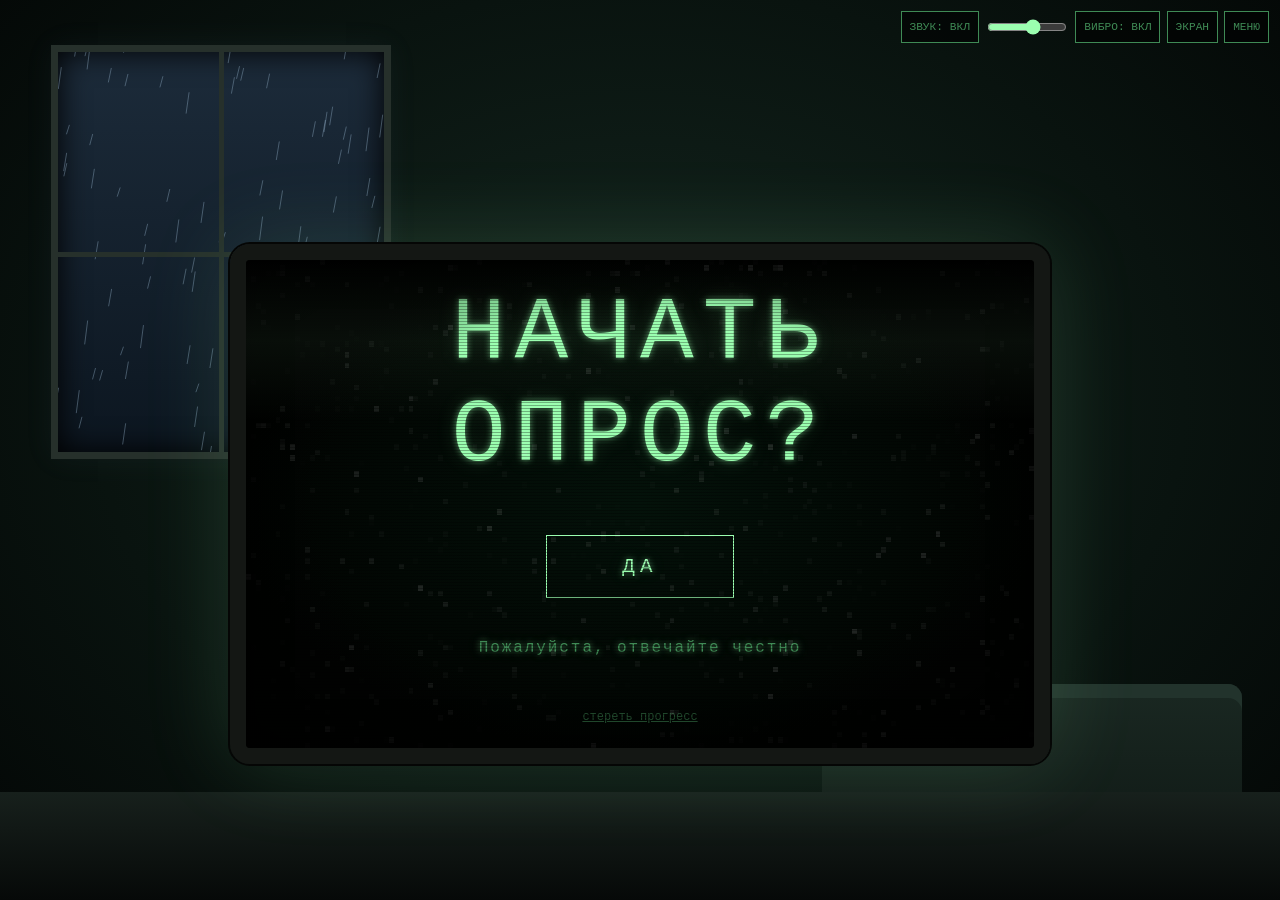
<file: index.html>
<!DOCTYPE html>
<html lang="ru">
<head>
<meta charset="utf-8">
<meta name="viewport" content="width=device-width,initial-scale=1,viewport-fit=cover,maximum-scale=1,user-scalable=no">
<meta name="theme-color" content="#000000">
<meta name="mobile-web-app-capable" content="yes">
<meta name="apple-mobile-web-app-capable" content="yes">
<meta name="apple-mobile-web-app-status-bar-style" content="black-translucent">
<title>НАЧАТЬ ОПРОС?</title>
<link rel="icon" href="assets/favicon.svg" type="image/svg+xml">
<link rel="stylesheet" href="style.css">
</head>
<body>
<div id="room"><div id="win"><canvas id="rain"></canvas></div><div id="bed"></div><div id="desk"></div></div>
<div id="crt">
  <section id="menu" class="screen on">
    <h1 id="title">НАЧАТЬ ОПРОС?</h1>
    <div class="btns">
      <button id="btnStart" class="btn">ДА</button>
      <button id="btnContinue" class="btn" hidden>ПРОДОЛЖИТЬ ОПРОС</button>
    </div>
    <p id="honest">Пожалуйста, отвечайте честно</p>
    <p id="metaInfo" class="small"></p>
    <button id="btnWipe" class="link">стереть прогресс</button>
  </section>

  <section id="game" class="screen">
    <div id="counter"></div>
    <div id="clock"></div>
    <p id="qtext"></p>
    <div class="btns">
      <button id="btnYes" class="btn" disabled>ДА</button>
      <button id="btnNo" class="btn" disabled>НЕТ</button>
    </div>
    <div id="console"></div>
  </section>

  <section id="end" class="screen">
    <div id="endText"></div>
    <div id="endTitle"></div>
    <div class="btns" id="endBtns" hidden>
      <button id="btnAgain" class="btn">ПРОЙТИ СНОВА</button>
      <button id="btnMenu2" class="btn">В МЕНЮ</button>
    </div>
  </section>

  <div id="whisper" class="whisper"></div>
  <div id="sysbox"><div class="sysbar">Системное сообщение</div><p id="sysTxt"></p><button id="sysOk" class="btn mini">ОК</button></div>
  <div id="blackout"><p id="blackTxt"></p></div>
  <canvas id="noise"></canvas>
  <div id="scan"></div><div id="vig"></div><div id="roll"></div>

</div>
  <div id="hud">
    <button id="btnMute" class="mini" title="Включить или отключить звук">ЗВУК: ВКЛ</button>
    <input id="vol" type="range" min="0" max="100" value="60" aria-label="Громкость">
    <button id="btnVib" class="mini" hidden>ВИБРО: ВКЛ</button>
    <button id="btnFs" class="mini" title="Полноэкранный режим">ЭКРАН</button>
    <button id="btnHome" class="mini" title="Вернуться в меню">МЕНЮ</button>
  </div>
<script src="questions.js"></script>
<script src="script.js"></script>
</body>
</html>
</file>
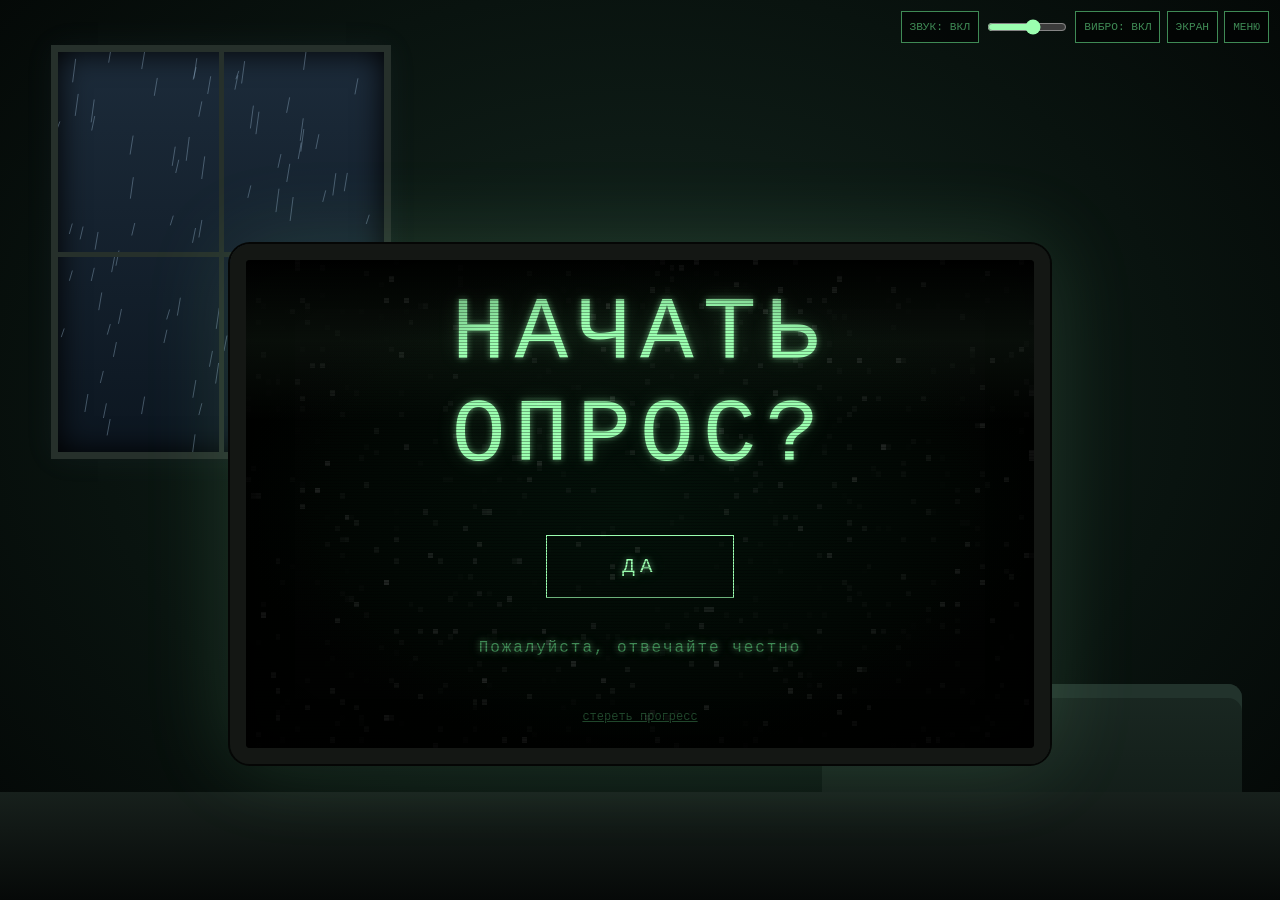
<file: standalone.html>
<!DOCTYPE html>
<html lang="ru">
<head>
<meta charset="utf-8">
<meta name="viewport" content="width=device-width,initial-scale=1,viewport-fit=cover,maximum-scale=1,user-scalable=no">
<meta name="theme-color" content="#000000">
<meta name="mobile-web-app-capable" content="yes">
<meta name="apple-mobile-web-app-capable" content="yes">
<meta name="apple-mobile-web-app-status-bar-style" content="black-translucent">
<title>НАЧАТЬ ОПРОС?</title>
<link rel="icon" href="assets/favicon.svg" type="image/svg+xml">
<style>:root{--fg:#9bffb0;--dim:#3f8a55;--alert:#ff4d3d;--glow:0 0 6px rgba(155,255,176,.55),0 0 20px rgba(155,255,176,.18)}
*{box-sizing:border-box}
html,body{height:100%;margin:0;background:#000;color:var(--fg);font-family:"Lucida Console","Courier New",monospace;overflow:hidden;-webkit-tap-highlight-color:transparent}
#room{position:fixed;inset:0;background:radial-gradient(ellipse at 50% 45%,#14261f 0%,#09130f 60%,#030605 100%);transition:opacity .3s}
#win{position:absolute;left:4vw;top:5vh;width:min(30vw,340px);height:min(46vh,420px);border:7px solid #26302b;background:linear-gradient(#1c2b3a,#0c1620);overflow:hidden;box-shadow:inset 0 0 30px #000,0 0 30px rgba(120,160,200,.06)}
#win::before{content:"";position:absolute;left:50%;top:0;bottom:0;width:5px;margin-left:-2px;background:#26302b;z-index:2}
#win::after{content:"";position:absolute;top:50%;left:0;right:0;height:5px;background:#26302b;z-index:2}
#win canvas{position:absolute;inset:0;width:100%;height:100%}
#win.lit{background:#9fb8d0;box-shadow:0 0 120px rgba(160,190,220,.5)}
#bed{position:absolute;right:3vw;bottom:0;width:min(34vw,420px);height:min(24vh,220px);background:linear-gradient(#1a2822,#0c1411);border-radius:14px 14px 0 0;box-shadow:inset 0 14px 0 #22332c}
#bed::before{content:"";position:absolute;left:8%;top:-10px;width:28%;height:34%;background:#2a3d35;border-radius:40% 40% 10% 10%}
#bed::after{content:"";position:absolute;left:44%;top:-14px;width:18%;height:45%;background:#0a0f0d;border-radius:50% 50% 0 0;opacity:0;transition:opacity 8s}
body.late #bed::after{opacity:.7}
#desk{position:absolute;left:0;right:0;bottom:0;height:12vh;background:linear-gradient(#17201c,#060908)}
body.blk #room{opacity:.15}
#crt{position:absolute;left:50%;top:56%;transform:translate(-50%,-50%);width:min(72vw,820px);height:min(62vh,520px);border:clamp(8px,1.6vw,16px) solid #141714;border-radius:20px;background:radial-gradient(ellipse at center,#04120a 0%,#010301 72%);overflow:hidden;box-shadow:0 0 0 2px #050605,0 0 90px rgba(155,255,176,.14),inset 0 0 40px #000;animation:flick 7s infinite;text-shadow:var(--glow)}
#crt.flash{filter:brightness(1.8) contrast(1.3)}
.screen{position:absolute;inset:0;display:none;flex-direction:column;align-items:center;justify-content:center;padding:max(6vh,56px) 6vw;text-align:center;z-index:10}
.screen.on{display:flex;animation:fadein 1.2s both}
h1{font-size:clamp(2rem,9vw,5.6rem);letter-spacing:.1em;margin:0 0 3rem;font-weight:400;animation:tflick 5s infinite}
h1.tear,#title.tear{transform:translateX(6px) skewX(-8deg);text-shadow:-4px 0 #f33,4px 0 #39f}
.btns{display:flex;gap:1.2rem;justify-content:center;flex-wrap:wrap}
.btn{border:1px solid var(--fg);background:transparent;color:var(--fg);font:inherit;font-size:clamp(1rem,2.6vw,1.3rem);letter-spacing:.25em;padding:.9em 2.4em;min-width:9em;min-height:54px;cursor:pointer;text-shadow:var(--glow);transition:background .15s,color .15s}
.btn:hover:not(:disabled),.btn:active:not(:disabled){background:var(--fg);color:#001a08;text-shadow:none}
.btn:disabled{opacity:.28;cursor:default}
.btn:focus-visible,.mini:focus-visible,.link:focus-visible{outline:2px dashed var(--fg);outline-offset:3px}
.btn.mini{min-width:0;min-height:0;padding:.5em 1.6em;font-size:.9rem}
#honest{margin:2.6rem 0 0;color:var(--dim);letter-spacing:.12em;animation:pulse 4s infinite}
.small{color:var(--dim);font-size:.8rem;margin:.8rem 0 0;min-height:1em}
.link{background:none;border:0;color:var(--dim);font:inherit;font-size:.75rem;margin-top:1.6rem;cursor:pointer;text-decoration:underline;opacity:.6}
#counter{position:absolute;top:max(4vh,18px);left:5vw;color:var(--dim);font-size:.85rem;letter-spacing:.2em}
#qtext{font-size:clamp(1.15rem,3.6vw,2rem);line-height:1.55;max-width:38rem;min-height:7.5em;margin:0 0 1.5rem;display:flex;align-items:center;justify-content:center}
.typing::after{content:"█";margin-left:.15em;animation:blink 1s steps(1) infinite}
#console{position:absolute;left:5vw;right:5vw;bottom:max(4vh,16px);text-align:left;color:var(--dim);font-size:.85rem;opacity:0;transition:opacity .4s}
#console.on{opacity:1}
.whisper{position:fixed;left:6vw;right:6vw;bottom:16%;text-align:center;font-size:clamp(1rem,3.2vw,1.6rem);color:#e8fff0;opacity:0;transition:opacity .45s;pointer-events:none;z-index:30;text-shadow:0 0 10px #fff,0 0 28px var(--fg)}
.whisper.on{opacity:1}
#sysbox{position:fixed;left:50%;top:50%;transform:translate(-50%,-50%);width:min(88vw,26rem);border:2px solid var(--fg);background:#020a05;z-index:40;display:none;text-align:center;padding-bottom:1.2rem}
#sysbox.on{display:block;animation:fadein .15s both}
.sysbar{background:var(--fg);color:#001a08;text-shadow:none;padding:.3rem .6rem;text-align:left;font-size:.8rem;letter-spacing:.1em}
#sysTxt{padding:1.2rem 1rem;margin:0;line-height:1.5}
#blackout{position:fixed;inset:0;background:#000;opacity:0;pointer-events:none;transition:opacity .12s;z-index:45;display:flex;align-items:center;justify-content:center}
#blackout.on{opacity:1;pointer-events:all}
#blackTxt{color:#2c6b3f;opacity:0;font-size:clamp(1rem,3vw,1.4rem);padding:0 6vw;text-align:center;transition:opacity .6s}
#blackTxt.on{opacity:1}
#noise{position:absolute;inset:0;width:100%;height:100%;image-rendering:pixelated;pointer-events:none;z-index:49;mix-blend-mode:screen;opacity:.35}
#scan{position:absolute;inset:0;pointer-events:none;z-index:50;background:repeating-linear-gradient(0deg,rgba(0,0,0,.3) 0 1px,transparent 1px 3px)}
#vig{position:absolute;inset:0;pointer-events:none;z-index:51;background:radial-gradient(ellipse at center,transparent 55%,rgba(0,0,0,.88) 100%)}
#roll{position:absolute;left:0;right:0;height:18vh;pointer-events:none;z-index:52;background:linear-gradient(transparent,rgba(155,255,176,.05),transparent);animation:roll 9s linear infinite}
#hud{position:fixed;top:max(.7rem,env(safe-area-inset-top));right:.7rem;display:flex;gap:.4rem;align-items:center;flex-wrap:wrap;justify-content:flex-end;z-index:60;max-width:92vw}
#hud .mini{border:1px solid var(--dim);background:rgba(0,0,0,.6);color:var(--dim);font:inherit;font-size:.7rem;padding:.4em .7em;cursor:pointer;min-height:32px;text-shadow:none}
#hud .mini:hover{color:var(--fg);border-color:var(--fg)}
#hud input{width:80px;accent-color:var(--fg)}
.eline{font-size:clamp(1rem,2.8vw,1.5rem);line-height:1.7;max-width:40rem;margin:.3rem auto;min-height:1.7em}
#endTitle{margin:2rem 0 1.6rem;letter-spacing:.3em;color:var(--dim);min-height:1.5em}
#end.bad{color:var(--alert);text-shadow:0 0 8px rgba(255,77,61,.6)}
#end.bad .btn{color:var(--alert);border-color:var(--alert)}
#end.bad #endTitle{color:#a02a20}
#end.secret{color:#fff;text-shadow:0 0 10px rgba(255,255,255,.6)}
#end.secret .btn{color:#fff;border-color:#fff}
#end.unknown .eline{animation:tflick 1.6s infinite}
body.frozen #crt,body.frozen button{cursor:wait}
body.frozen #game{animation:jit .18s steps(2) infinite}
body.glitch #qtext{text-shadow:-3px 0 #f33,3px 0 #39f;transform:translateX(3px)}
body.late #qtext{animation:chroma 6s infinite}
@keyframes flick{0%,100%{opacity:1}92%{opacity:.97}93%{opacity:.88}94%{opacity:1}97%{opacity:.94}}
@keyframes tflick{0%,100%{opacity:1}45%{opacity:1}47%{opacity:.5}50%{opacity:1}80%{opacity:.85}}
@keyframes fadein{from{opacity:0}to{opacity:1}}
@keyframes blink{50%{opacity:0}}
@keyframes pulse{50%{opacity:.55}}
@keyframes roll{from{top:-20vh}to{top:110vh}}
@keyframes jit{0%{transform:translate(0,0)}50%{transform:translate(2px,-1px)}}
@keyframes chroma{0%,90%,100%{text-shadow:var(--glow)}93%{text-shadow:-3px 0 #f33,3px 0 #39f}96%{text-shadow:3px 0 #f33,-3px 0 #39f}}
@media (max-aspect-ratio:1/1){#crt{top:63%;height:68vh;width:94vw}#win{left:50%;transform:translateX(-50%);top:3vh;width:60vw;height:24vh}#bed{display:none}}
@media (max-width:600px){.btns{flex-direction:column;width:100%;max-width:320px}.btn{width:100%}#hud input{width:60px}#qtext{min-height:9em}}
@media (prefers-reduced-motion:reduce){#crt,#roll,h1,#honest,body.late #qtext{animation:none}}

#clock{position:absolute;top:max(4vh,18px);right:5vw;color:var(--dim);font-size:.85rem;letter-spacing:.2em}
#privacy{max-width:30rem;opacity:.7;margin-top:1.4rem}

/* ===== МОБИЛЬНАЯ ВЕРСИЯ (портрет / телефон) ===== */
@media (max-aspect-ratio:1/1),(max-width:700px){
html,body{height:100%;overscroll-behavior:none;touch-action:manipulation;-webkit-user-select:none;user-select:none}
#room{height:100dvh}
#win{left:50%;transform:translateX(-50%);top:0;width:100vw;height:18dvh;border-width:0 0 4px;opacity:.55}
#bed,#desk{display:none}
#crt{position:fixed;left:0;top:0;transform:none;width:100vw;height:100vh;height:100dvh;border:0;border-radius:0;box-shadow:inset 0 0 40px #000}
.screen{padding:calc(env(safe-area-inset-top) + 64px) 6vw calc(env(safe-area-inset-bottom) + 28px)}
h1{font-size:clamp(1.9rem,10.5vw,3rem);letter-spacing:.06em;margin:0 0 2.4rem;line-height:1.2}
.btns{flex-direction:column;width:100%;max-width:340px;gap:1rem}
.btn{width:100%;min-height:60px;font-size:1.1rem;letter-spacing:.2em;padding:.8em 1em}
#game .btns{flex-direction:row;max-width:100%;gap:.8rem;margin-top:.5rem}
#game .btn{flex:1;min-width:0;min-height:72px;font-size:1.25rem;letter-spacing:.12em;padding:.6em .4em}
#qtext{font-size:clamp(1.15rem,5.2vw,1.55rem);line-height:1.5;min-height:10em;max-width:100%;margin:0 0 1rem;overflow-wrap:anywhere}
#counter,#clock{top:calc(env(safe-area-inset-top) + 46px);font-size:.75rem}
#counter{left:5vw}#clock{right:5vw}
#console{left:5vw;right:5vw;bottom:calc(env(safe-area-inset-bottom) + 12px);font-size:.75rem}
.eline{font-size:clamp(1rem,4.4vw,1.3rem);line-height:1.6}
#endTitle{letter-spacing:.2em;margin:1.4rem 0 1.2rem}
#honest{margin-top:2rem;font-size:.9rem}
.link{padding:.8rem;font-size:.8rem}
.whisper{bottom:calc(env(safe-area-inset-bottom) + 14%);font-size:clamp(1rem,4.6vw,1.3rem)}
#sysbox{width:90vw}
#hud{left:0;right:0;top:0;max-width:none;padding:calc(env(safe-area-inset-top) + 6px) 8px 6px;gap:6px;flex-wrap:nowrap;justify-content:space-between;background:linear-gradient(#000 60%,transparent)}
#hud .mini{flex:0 0 auto;min-height:36px;font-size:.6rem;padding:.4em .45em;letter-spacing:0}
#hud .mini[hidden]{display:none}
#hud input{flex:1 1 auto;min-width:40px;width:auto;height:36px}
#noise{opacity:.25}
}
@media (max-aspect-ratio:1/1) and (max-height:520px),(max-height:480px){
/* телефон в горизонтальной ориентации */
#hud{left:auto;background:none;padding:6px;width:auto}
#win,#bed,#desk{display:none}
#crt{width:100vw;height:100dvh;top:0;left:0;transform:none;border:0;border-radius:0}
.screen{padding:44px 5vw 12px}
h1{font-size:2rem;margin-bottom:1rem}
#qtext{min-height:4em;font-size:1.05rem;margin-bottom:.6rem}
.btn{min-height:48px;padding:.5em 1em}
#game .btn{min-height:52px}
#honest{margin-top:1rem}
}

#hud .mini[hidden]{display:none}
</style>
</head>
<body>
<div id="room"><div id="win"><canvas id="rain"></canvas></div><div id="bed"></div><div id="desk"></div></div>
<div id="crt">
  <section id="menu" class="screen on">
    <h1 id="title">НАЧАТЬ ОПРОС?</h1>
    <div class="btns">
      <button id="btnStart" class="btn">ДА</button>
      <button id="btnContinue" class="btn" hidden>ПРОДОЛЖИТЬ ОПРОС</button>
    </div>
    <p id="honest">Пожалуйста, отвечайте честно</p>
    <p id="metaInfo" class="small"></p>
    <button id="btnWipe" class="link">стереть прогресс</button>
  </section>

  <section id="game" class="screen">
    <div id="counter"></div>
    <div id="clock"></div>
    <p id="qtext"></p>
    <div class="btns">
      <button id="btnYes" class="btn" disabled>ДА</button>
      <button id="btnNo" class="btn" disabled>НЕТ</button>
    </div>
    <div id="console"></div>
  </section>

  <section id="end" class="screen">
    <div id="endText"></div>
    <div id="endTitle"></div>
    <div class="btns" id="endBtns" hidden>
      <button id="btnAgain" class="btn">ПРОЙТИ СНОВА</button>
      <button id="btnMenu2" class="btn">В МЕНЮ</button>
    </div>
  </section>

  <div id="whisper" class="whisper"></div>
  <div id="sysbox"><div class="sysbar">Системное сообщение</div><p id="sysTxt"></p><button id="sysOk" class="btn mini">ОК</button></div>
  <div id="blackout"><p id="blackTxt"></p></div>
  <canvas id="noise"></canvas>
  <div id="scan"></div><div id="vig"></div><div id="roll"></div>

</div>
  <div id="hud">
    <button id="btnMute" class="mini" title="Включить или отключить звук">ЗВУК: ВКЛ</button>
    <input id="vol" type="range" min="0" max="100" value="60" aria-label="Громкость">
    <button id="btnVib" class="mini" hidden>ВИБРО: ВКЛ</button>
    <button id="btnFs" class="mini" title="Полноэкранный режим">ЭКРАН</button>
    <button id="btnHome" class="mini" title="Вернуться в меню">МЕНЮ</button>
  </div>
<script>// [идентификатор или null, текст вопроса]
window.QUESTIONS=[
['alone','Ты сейчас один?'],
[null,'Ты проходишь опрос впервые?'],
[null,'Тебе удобно сидеть?'],
[null,'Ты сейчас находишься в помещении?'],
['night','Сейчас ночь?'],
[null,'Ты любишь тишину?'],
['watched','Ты когда-нибудь чувствовал, что за тобой наблюдают?'],
['trust','Ты доверяешь людям?'],
['dark','Ты боишься оставаться в полной темноте?'],
['selftalk','Ты часто разговариваешь сам с собой?'],
[null,'У тебя есть братья или сёстры?'],
['name','Ты когда-нибудь слышал своё имя, хотя рядом никого не было?'],
['home','Ты сейчас дома?'],
[null,'Ты закрыл за собой дверь?'],
['empty','Ты уверен, что в комнате никого нет?'],
[null,'Ты когда-нибудь просыпался в три часа ночи без причины?'],
[null,'Тебе снятся повторяющиеся сны?'],
[null,'Ты помнишь, как попал на эту страницу?'],
[null,'Ты замечал странные тени краем глаза?'],
['lied','Ты когда-нибудь лгал близкому человеку?'],
[null,'Ты скучаешь по кому-то, кого больше нет?'],
[null,'Ты проверяешь, заперты ли двери, по несколько раз?'],
['behind','Ты когда-нибудь чувствовал, что за спиной кто-то стоит?'],
[null,'Ты смотришь в тёмные окна, когда на улице ночь?'],
[null,'Ты веришь, что у старых домов есть память?'],
[null,'Ты когда-нибудь забывал собственные поступки?'],
['sounds','Ты слышишь сейчас какие-нибудь звуки, кроме моих?'],
['strange','Ты заметил, что вопросы стали странными?'],
['self','Ты уверен, что отвечаешь самостоятельно?'],
['quit1','Ты хочешь закончить этот опрос?'],
[null,'Ты когда-нибудь боялся собственного отражения?'],
[null,'Ты думаешь, что тебя кто-нибудь ищет?'],
[null,'Тебе знакомо чувство, что этот момент уже был?'],
[null,'Ты считаешь шаги, когда идёшь по тёмному коридору?'],
[null,'Ты доверяешь своей памяти?'],
[null,'Ты видел сны, из которых не мог проснуться?'],
[null,'Ты прячешься под одеялом, когда тебе страшно?'],
[null,'Ты заходил в комнату и забывал, зачем?'],
[null,'Ты помнишь лицо человека, сидевшего рядом с тобой в детстве?'],
['thoughts','Ты веришь, что кто-то слышит твои мысли?'],
['who','Ты хочешь знать, кто составил эти вопросы?'],
[null,'Ты боишься тех, кого не видишь?'],
[null,'Ты слышишь, как дышишь?'],
[null,'Ты уверен, что сейчас именно та дата, о которой ты думаешь?'],
[null,'Ты звал кого-то, а отвечал не тот?'],
['honest','Ты отвечаешь честно?'],
[null,'Ты сейчас смотришь на дверь?'],
[null,'Ты бы ушёл, если бы мог?'],
[null,'Ты помнишь, когда начался этот опрос?'],
[null,'Ты чувствуешь холод?'],
['real','Ты думаешь, что я настоящий?'],
['stop','Ты хочешь, чтобы я остановился?'],
[null,'Ты боишься, что опрос закончится?'],
[null,'Ты боишься, что он не закончится?'],
[null,'Ты знаешь, как меня зовут?'],
[null,'Ты оставил свет включённым?'],
['turn','Ты обернёшься, если я попрошу?'],
[null,'Ты уверен, что ты — это ты?'],
['last','Ты хочешь знать, что будет после последнего вопроса?'],
[null,'Ты готов продолжить?'],
[null,'Ты помнишь, как тебя зовут?'],
[null,'Ты заметил, что я ни разу не назвал тебя по имени?'],
['alone2','Ты всё ещё один?'],
['final','Ты закончишь опрос сам?'],
['quit2','Ты хочешь закончить этот опрос?']
];
// Вопросы-воспоминания: ck=[нужно ДА при ответе ДА ранее, нужно ДА при ответе НЕТ ранее]
window.MEMORY=[
{after:'empty',ref:'alone',ck:[1,1],yes:'Ранее ты сказал, что находишься один. Это всё ещё так?',no:'Ранее ты сказал, что рядом кто-то есть. Ты уверен, что ты не один?'},
{after:'lied',ref:'dark',ck:[0,1],yes:'Ты сказал, что боишься темноты. Сейчас в комнате светло?',no:'Ты сказал, что не боишься темноты. Это правда?'},
{after:'behind',ref:'watched',ck:[0,1],yes:'Ты признался, что чувствовал чужой взгляд. Сейчас это чувство вернулось?',no:'Ты отрицал, что за тобой наблюдают. Ты в этом уверен?'},
{after:'who',ref:'trust',ck:[0,0],yes:'Ты сказал, что доверяешь людям. Ты доверяешь мне?',no:'Ты сказал, что не доверяешь людям. Мне тоже?'},
{after:'thoughts',ref:'self',ck:[0,0],yes:'Ты уверял, что отвечаешь самостоятельно. Ты можешь это доказать?',no:'Ты признал, что отвечаешь не сам. Тот, кто помогает тебе, сейчас рядом?'},
{after:'real',ref:'quit1',ck:[0,0],yes:'Ты хотел закончить опрос. Ты всё ещё этого хочешь?',no:'Ты не хотел заканчивать опрос. Тебе здесь нравится?'},
{after:'last',ref:'honest',ck:[1,0],yes:'Ты утверждал, что отвечаешь честно. Ты уверен в этом?',no:'Ты признался, что лжёшь. Ты солгал и об этом?'}
];
window.EXTRA=[
{t:'Ты слышал это?',sfx:'whisper'},
{t:'Ты видел, как что-то сдвинулось?',sfx:'thud'},
{t:'Ты только что оглянулся?'},
{t:'Кто сейчас нажал на кнопку?'},
{t:'Ты хочешь, чтобы я продолжал?'},
{t:'Тебе кажется, что экран стал ближе?',sfx:'static'},
{t:'Ты всё ещё дышишь ровно?'},
{t:'Ты заметил, что музыка стала тише?',sfx:'descend'},
{t:'Ты читаешь это вслух?'},
{t:'Ты знаешь, что я вижу, как ты моргаешь?'}
];
window.WHISPERS=['Ты действительно один?','Мне кажется, ты солгал.','Я помню твой предыдущий ответ.','Почему ты так долго думаешь?','Ты хочешь, чтобы я остановился?','Не закрывай программу.','Опрос ещё не закончен.','Не смотри в угол комнаты.','Ты слышишь? Это не динамики.','Ответь быстрее. Он не любит ждать.','Ты уже отвечал на это. Не помнишь?','Я знаю, сколько времени ты здесь.','Дождь не прекращается. Он тоже ждёт.','Посмотри на кровать. Нет, не смотри.','За окном кто-то стоит. Это просто тень.','Пожалуйста, отвечайте честно.'];
window.SYSTEM=['Ошибка 0x000000DA: процесс «ответы» не отвечает.','Обнаружен второй пользователь. Отключить невозможно.','Предупреждение: температура корпуса превышена. Не отходите от экрана.','Устройство ввода: обнаружен посторонний ввод.','Файл «ТЫ.dat» повреждён. Восстановление невозможно.','Соединение прервано. Соединение не прерывалось.','Опрос ещё не закончен. Закрытие запрещено.','Время сеанса: невозможно определить.'];
window.TYPED=[
['> проверка_пользователя...','> пользователь: найден','> пользователь: не один'],
['> загрузка ответов...','> ответы: ты уже говорил это','> удалить? НЕТ'],
['> кто_читает.exe','> кто_читает.exe: вы','> кто_читает.exe: и ещё кто-то'],
['> запись звука: включена','> запись звука: давно','> запись звука: тише. слушаю']
];
window.BLACKS=['Я всё ещё здесь.','Не двигайся.','Здесь тоже кто-то есть.','Ты слышишь меня лучше в темноте.','Подожди. Ещё немного.','Ты не один.'];
window.HIDDEN=['ТЫ НЕ ОДИН','Я ВИЖУ ТЕБЯ','НЕ ВЕРЬ ОТВЕТАМ','ОН ЗА ТОБОЙ','ОТВЕЧАЙ'];
</script>
<script>(function(){
'use strict';
var $=function(s){return document.querySelector(s);};
var sleep=function(ms){return new Promise(function(r){setTimeout(r,ms);});};
var rnd=function(a,b){return Math.floor(Math.random()*(b-a+1))+a;};
var pick=function(a){return a[Math.floor(Math.random()*a.length)];};
var SAVE='opros_save_v1',META='opros_meta_v1';
var store={get:function(k){try{return JSON.parse(localStorage.getItem(k));}catch(e){return null;}},set:function(k,v){try{localStorage.setItem(k,JSON.stringify(v));}catch(e){}},del:function(k){try{localStorage.removeItem(k);}catch(e){}}};
var meta=Object.assign({plays:0,endings:[],vol:60,muted:false},store.get(META)||{});
var Q=window.QUESTIONS.map(function(a){return {id:a[0],t:a[1],main:true};});
var COUNTRY_AT=12;
var SCRIPTED={8:'noise',16:'system',24:'selftype',31:'blackout',38:'freeze',44:'msg',50:'blackout',57:'memory',61:'freeze'};

/* ---------- ЗВУК (Web Audio) ---------- */
var Snd={ctx:null,master:null,nb:null,vol:meta.vol/100,muted:meta.muted,
init:function(){
 if(this.ctx){if(this.ctx.state==='suspended')this.ctx.resume();return;}
 try{
  var AC=window.AudioContext||window.webkitAudioContext;if(!AC)return;
  var c=this.ctx=new AC(),self=this;
  this.master=c.createGain();this.master.connect(c.destination);this.apply();
  var b=c.createBuffer(1,c.sampleRate*2,c.sampleRate),d=b.getChannelData(0);
  for(var i=0;i<d.length;i++)d[i]=Math.random()*2-1;this.nb=b;
  [[50,.05],[100,.025],[150,.012]].forEach(function(p){var o=c.createOscillator();o.frequency.value=p[0];var g=c.createGain();g.gain.value=p[1];o.connect(g);g.connect(self.master);o.start();});
  var fs=this.src(true),lp=c.createBiquadFilter();lp.type='lowpass';lp.frequency.value=420;
  var fg=c.createGain();fg.gain.value=.1;fs.connect(lp);lp.connect(fg);fg.connect(this.master);fs.start();
  var rs=this.src(true),rf=c.createBiquadFilter();rf.type='bandpass';rf.frequency.value=2800;rf.Q.value=.35;var rg=c.createGain();rg.gain.value=.07;rs.connect(rf);rf.connect(rg);rg.connect(this.master);rs.start();
  this.df=c.createBiquadFilter();this.df.type='lowpass';this.df.frequency.value=160;
  this.dg=c.createGain();this.dg.gain.value=.03;
  [[55,'sawtooth'],[55.6,'sawtooth'],[82.4,'sine']].forEach(function(p){var o=c.createOscillator();o.type=p[1];o.frequency.value=p[0];o.connect(self.df);o.start();});
  this.df.connect(this.dg);this.dg.connect(this.master);
  var lfo=c.createOscillator();lfo.frequency.value=.08;var lg=c.createGain();lg.gain.value=60;lfo.connect(lg);lg.connect(this.df.frequency);lfo.start();
 }catch(e){this.ctx=null;}
},
apply:function(){if(this.master)this.master.gain.value=this.muted?0:this.vol;},
src:function(loop){var s=this.ctx.createBufferSource();s.buffer=this.nb;s.loop=loop;return s;},
ok:function(){return !!this.ctx&&!this.muted&&this.vol>0;},
tension:function(t){if(!this.ctx)return;var n=this.ctx.currentTime;this.dg.gain.setTargetAtTime(.03+.12*t,n,1.2);this.df.frequency.setTargetAtTime(160+420*t,n,1.2);},
duck:function(on){if(!this.ctx)return;this.master.gain.setTargetAtTime(this.muted?0:this.vol*(on?.12:1),this.ctx.currentTime,.05);},
env:function(node,vol,a,d){var g=this.ctx.createGain(),n=this.ctx.currentTime;g.gain.setValueAtTime(0,n);g.gain.linearRampToValueAtTime(vol,n+a);g.gain.exponentialRampToValueAtTime(.0001,n+a+d);node.connect(g);g.connect(this.master);},
click:function(){if(!this.ok())return;var s=this.src(false),h=this.ctx.createBiquadFilter();h.type='highpass';h.frequency.value=1800+Math.random()*1200;s.connect(h);this.env(h,.12,.001,.04);s.start(0,Math.random()*1.5,.07);},
static:function(dur,vol){if(!this.ok())return;dur=dur||.4;var s=this.src(false),f=this.ctx.createBiquadFilter();f.type='bandpass';f.frequency.value=800+Math.random()*2700;f.Q.value=.7;s.connect(f);this.env(f,vol||.2,.02,dur);s.start(0,Math.random(),dur+.1);},
beep:function(f,dur,type,vol){if(!this.ok())return;var o=this.ctx.createOscillator();o.type=type||'square';o.frequency.value=f;this.env(o,vol||.1,.005,dur);o.start();o.stop(this.ctx.currentTime+dur+.1);},
thud:function(){if(!this.ok())return;var o=this.ctx.createOscillator(),n=this.ctx.currentTime;o.frequency.setValueAtTime(90,n);o.frequency.exponentialRampToValueAtTime(30,n+.6);this.env(o,.4,.005,.6);o.start();o.stop(n+.8);},
whisper:function(){if(!this.ok())return;var s=this.src(false),f=this.ctx.createBiquadFilter(),n=this.ctx.currentTime;f.type='bandpass';f.Q.value=4;f.frequency.setValueAtTime(1200,n);f.frequency.linearRampToValueAtTime(2600,n+1.4);s.connect(f);this.env(f,.14,.5,1);s.start(0,Math.random(),2);},
descend:function(){if(!this.ok())return;var o=this.ctx.createOscillator(),f=this.ctx.createBiquadFilter(),n=this.ctx.currentTime;o.type='sawtooth';o.frequency.setValueAtTime(420,n);o.frequency.exponentialRampToValueAtTime(50,n+1.6);f.type='lowpass';f.frequency.value=800;o.connect(f);this.env(f,.12,.05,1.6);o.start();o.stop(n+1.8);},
boot:function(){this.beep(880,.12,'square',.1);var s=this;setTimeout(function(){s.beep(1320,.12,'square',.1);},160);},
thunder:function(){if(!this.ok())return;var s=this.src(false),f=this.ctx.createBiquadFilter();f.type='lowpass';f.frequency.value=140;s.connect(f);this.env(f,.55,.5,3);s.start(0,Math.random(),4);}
};
function sfx(n){if(n==='whisper')Snd.whisper();else if(n==='thud')Snd.thud();else if(n==='static')Snd.static(.5,.2);else if(n==='descend')Snd.descend();else if(n==='boot')Snd.boot();}

/* ---------- ВИБРАЦИЯ (Android / Chrome; iOS Safari не поддерживает) ---------- */
var Vib={
 can:!!navigator.vibrate,
 on:meta.vib!==false,
 p:function(pat){if(!this.can||!this.on)return;try{navigator.vibrate(pat);}catch(e){}},
 heart:function(){this.p([90,110,90,600,90,110,90]);},
 stop:function(){if(this.can){try{navigator.vibrate(0);}catch(e){}}}
};
(function(){
 var w=function(n,f){var o=Snd[n];Snd[n]=function(){f.apply(Snd,arguments);return o.apply(Snd,arguments);};};
 w('whisper',function(){Vib.p([40,70,40]);});
 w('thud',function(){Vib.p([150,80,60]);});
 w('static',function(d){Vib.p([35,25,35,25,Math.round(Math.min((d||.4)*350,350))]);});
 w('descend',function(){Vib.p([60,40,120,40,220]);});
 w('boot',function(){Vib.p(25);});
 w('thunder',function(){Vib.p([260,90,120,90,380]);});
})();

/* ---------- Элементы ---------- */
var el={menu:$('#menu'),game:$('#game'),end:$('#end'),q:$('#qtext'),count:$('#counter'),yes:$('#btnYes'),no:$('#btnNo'),cons:$('#console'),
 wh:$('#whisper'),black:$('#blackout'),blackTxt:$('#blackTxt'),sys:$('#sysbox'),sysTxt:$('#sysTxt'),sysOk:$('#sysOk'),
 start:$('#btnStart'),cont:$('#btnContinue'),honest:$('#honest'),metaInfo:$('#metaInfo'),title:$('#title'),
 endText:$('#endText'),endTitle:$('#endTitle'),endBtns:$('#endBtns'),crt:$('#crt'),mute:$('#btnMute'),vol:$('#vol')};
function show(n){['menu','game','end'].forEach(function(k){el[k].classList.toggle('on',k===n);});}

/* ---------- Помехи ---------- */
var nc=$('#noise'),nx=nc.getContext('2d'),noiseLevel=.05,noiseBoost=0;
nc.width=160;nc.height=90;
setInterval(function(){
 var img=nx.createImageData(160,90),d=img.data,l=noiseLevel+noiseBoost;
 for(var i=0;i<d.length;i+=4){var v=Math.random()*255;d[i]=d[i+1]=d[i+2]=v;d[i+3]=Math.random()<l?Math.random()*90:0;}
 nx.putImageData(img,0,0);
},100);
setInterval(function(){if(Math.random()<.3){el.title.classList.add('tear');setTimeout(function(){el.title.classList.remove('tear');},rnd(80,220));}},4500);
setInterval(function(){if(el.game.classList.contains('on')&&Math.random()<.2){el.crt.classList.add('flash');setTimeout(function(){el.crt.classList.remove('flash');},70);}},3500);

/* ---------- Дождь за окном ---------- */
var rc=$('#rain'),rx=rc.getContext('2d'),drops=[],win=$('#win');
function sizeRain(){rc.width=win.clientWidth||200;rc.height=win.clientHeight||200;}
sizeRain();window.addEventListener('resize',sizeRain);
for(var di=0;di<110;di++)drops.push({x:Math.random(),y:Math.random(),l:8+Math.random()*16,v:.012+Math.random()*.02});
(function rainLoop(){
 rx.clearRect(0,0,rc.width,rc.height);rx.strokeStyle='rgba(170,200,225,.35)';rx.lineWidth=1;rx.beginPath();
 drops.forEach(function(d){var x=d.x*rc.width,y=d.y*rc.height;rx.moveTo(x,y);rx.lineTo(x-3,y+d.l);d.y+=d.v;d.x-=.002;if(d.y>1){d.y=-.05;d.x=Math.random()*1.2;}if(d.x<0)d.x=1;});
 rx.stroke();requestAnimationFrame(rainLoop);
})();
function lightning(){win.classList.add('lit');setTimeout(function(){win.classList.remove('lit');},110);}
(function stormLoop(){setTimeout(function(){lightning();setTimeout(lightning,180);setTimeout(function(){Snd.thunder();},rnd(900,2500));stormLoop();},rnd(30000,70000));})();

/* ---------- Текст ---------- */
async function type(node,text,speed){
 var tok={};node._tok=tok;node.classList.add('typing');node.textContent='';
 for(var i=0;i<text.length;i++){
  if(node._tok!==tok)return;
  node.textContent+=text[i];
  if(text[i]!==' '&&i%2===0)Snd.click();
  await sleep((speed||32)+rnd(-8,14));
 }
 if(node._tok===tok)node.classList.remove('typing');
}
function corrupt(s,p){var g='█▓▒░#@%&?!';return s.split('').map(function(ch){return ch!==' '&&Math.random()<p?pick(g.split('')):ch;}).join('');}
var whTok=0;
async function say(text,hold){
 var my=++whTok;el.wh.className='whisper on';
 await type(el.wh,text,32);if(my!==whTok)return;
 await sleep(hold||2600);if(my!==whTok)return;
 el.wh.classList.remove('on');await sleep(500);
}

/* ---------- Состояние ---------- */
var S=null,runId=0,resolver=null,country=null,countryP=null;
function newState(){return {i:0,asked:0,answers:{},lies:0,idle:0,leaves:0,pending:[],countryDone:false,refused:false,unknown:Math.random()<.12,lastHeavy:-9,lastEv:-9,ended:false,left:false,t0:Date.now(),glitchNext:false};}
function save(){if(S&&!S.ended)store.set(SAVE,S);}
function inGame(){return !!S&&!S.ended&&el.game.classList.contains('on');}
function enableAnswers(on){el.yes.disabled=el.no.disabled=!on;}
function waitAnswer(){return new Promise(function(res){resolver=res;enableAnswers(true);});}
function answer(v){if(!resolver)return;var r=resolver;resolver=null;enableAnswers(false);Snd.click();r(v);}
el.yes.onclick=function(){answer(true);};
el.no.onclick=function(){answer(false);};
document.addEventListener('keydown',function(e){
 var k=(e.key||'').toLowerCase();
 if(k==='д'||k==='y'||k==='1')answer(true);else if(k==='н'||k==='n'||k==='2')answer(false);
});

function progress(){return Math.min(1,S?S.asked/Q.length:0);}
function atmosphere(){
 var p=progress();Snd.tension(p);noiseLevel=.04+.14*p;
 document.body.classList.toggle('late',p>.55);
}
function plural(n){var m=n%10,h=n%100;return (m>=2&&m<=4&&(h<12||h>14))?'раза':'раз';}
function counterText(){
 var n=S.asked;
 if(n>55&&Math.random()<.2)return 'ВОПРОС ∞';
 if(n>40&&Math.random()<.3)return 'ВОПРОС '+rnd(1,99);
 return 'ВОПРОС '+String(n).padStart(2,'0');
}
function hhmm(){var d=new Date();return String(d.getHours()).padStart(2,'0')+':'+String(d.getMinutes()).padStart(2,'0');}
function isNightNow(){var h=new Date().getHours();return (h>=23||h<5)?true:((h>=9&&h<17)?false:null);}
function clockTick(){var t=hhmm();if(S&&progress()>.6&&Math.random()<.2)t=pick(['03:33','00:00','??:??','04:44']);$('#clock').textContent=t;}
setInterval(clockTick,5000);clockTick();
function memoryMsg(){
 var a=S.answers,c=['Я помню твой предыдущий ответ.'];
 if(a.alone===true)c.push('Ты сказал, что ты один. Тогда кто дышит рядом с тобой?');
 if(a.alone===false)c.push('Ты сказал, что рядом кто-то есть. Я его не вижу.');
 if(a.dark===true)c.push('Ты боишься темноты. Поэтому я не буду выключать свет. Пока.');
 if(a.name===true)c.push('Ты слышал своё имя. Это был я.');
 if(a.watched===true)c.push('Ты чувствовал взгляд. Ты был прав.');
 if(a.selftalk===true)c.push('Ты разговариваешь сам с собой. Но иногда отвечаю я.');
 if(a.empty===true)c.push('Ты был уверен, что в комнате никого нет. Проверь ещё раз.');
 if(a.behind===true)c.push('Ты чувствуешь, что кто-то стоит за спиной. Не оборачивайся.');
 if(a.night===true)c.push('Сейчас ночь. Все остальные уже спят. Почти все.');
 var nn=isNightNow(),mins=Math.max(1,Math.round((Date.now()-S.t0)/60000));
 c.push('Сейчас '+hhmm()+'. '+(nn===true?'Ты не спишь. Почему?':(nn===false?'Ты уверен, что сейчас день?':'Скоро станет совсем темно.')));
 c.push('Ты здесь уже '+mins+' мин. Время идёт не так, как ты думаешь.');
 if(country)c.push('Там, где ты находишься, сейчас тихо. Слишком тихо.');
 return pick(c);
}

/* ---------- События ---------- */
var EVENTS={
 msg:async function(){if(Math.random()<.5)Snd.whisper();await say(pick(window.WHISPERS));},
 memory:async function(){await say(memoryMsg(),3000);},
 thunder:async function(){lightning();await sleep(rnd(700,1500));Snd.thunder();await say(pick(['Ты вздрогнул?','Это всего лишь гроза.','Свет моргнул. Или нет?']),2000);},
 glitchNext:async function(){S.glitchNext=true;},
 noise:async function(){noiseBoost=.5;Snd.static(.9,.25);await sleep(900);noiseBoost=0;},
 extra:async function(){var x=pick(window.EXTRA);S.pending.unshift({id:null,t:x.t,sfx:x.sfx});},
 selftype:async function(live){
  enableAnswers(false);var c=el.cons;c.textContent='';c.classList.add('on');
  for(var ln of pick(window.TYPED)){var d=document.createElement('div');c.appendChild(d);await type(d,ln,45);await sleep(400);if(!live())return;}
  await sleep(1200);c.classList.remove('on');c.textContent='';
 },
 freeze:async function(){
  document.body.classList.add('frozen');enableAnswers(false);Vib.p([30,40,30,40,30,40,30,40,30,40,30]);Snd.static(.6,.15);
  await sleep(rnd(2200,4600));document.body.classList.remove('frozen');
  await say('Соединение восстановлено.',1400);
 },
 blackout:async function(){
  document.body.classList.add('blk');el.black.classList.add('on');Snd.duck(true);Vib.p(350);await sleep(rnd(1400,2600));
  if(Math.random()<.65){el.blackTxt.textContent='';el.blackTxt.classList.add('on');await type(el.blackTxt,pick(window.BLACKS),70);await sleep(1300);el.blackTxt.classList.remove('on');}
  Snd.duck(false);Snd.thud();document.body.classList.remove('blk');el.black.classList.remove('on');await sleep(600);
 },
 system:async function(){
  Snd.beep(220,.25,'square',.2);Vib.p([90,60,90]);el.sysTxt.textContent=pick(window.SYSTEM);el.sys.classList.add('on');
  await new Promise(function(res){el.sysOk.onclick=function(){Snd.click();res();};setTimeout(res,12000);});
  el.sys.classList.remove('on');await sleep(300);
  if(Math.random()<.5)await say('Не закрывай программу.',1600);
 }
};
async function maybeEvent(live,forced){
 var prog=progress(),ev=forced;
 if(!ev){
  if(S.asked<3||S.asked-S.lastEv<2||Math.random()>.2+.35*prog)return;
  var heavy=['freeze','blackout','system'],light=['msg','memory','thunder','glitchNext','noise','selftype','extra'];
  var useHeavy=S.asked-S.lastHeavy>=4&&Math.random()<.45+prog*.2;
  ev=pick(useHeavy?heavy:light);
 }
 S.lastEv=S.asked;if(ev==='freeze'||ev==='blackout'||ev==='system')S.lastHeavy=S.asked;
 await EVENTS[ev](live);save();
}
async function sideGlitch(tok){
 await sleep(rnd(900,2600));
 if(el.q._tok!==tok||!resolver)return;
 var orig=el.q.textContent;Snd.static(.25,.2);Vib.p([25,25,25,25,25]);document.body.classList.add('glitch');
 for(var k=0;k<7;k++){if(el.q._tok!==tok)break;el.q.textContent=corrupt(orig,.25+k*.05);await sleep(70);}
 if(el.q._tok===tok){el.q.textContent=pick(window.HIDDEN);await sleep(rnd(500,900));}
 if(el.q._tok===tok)el.q.textContent=orig;
 document.body.classList.remove('glitch');
}

/* ---------- Страна (только после согласия) ---------- */
async function detectCountry(){
 var urls=['https://api.country.is/','https://get.geojs.io/v1/ip/country.json'];
 for(var u of urls){
  try{
   var ctl=new AbortController(),t=setTimeout(function(){ctl.abort();},5000);
   var r=await fetch(u,{cache:'no-store',signal:ctl.signal});clearTimeout(t);
   if(!r.ok)continue;var j=await r.json(),code=j&&j.country;
   if(code&&/^[A-Za-z]{2}$/.test(code))return code.toUpperCase();
  }catch(e){}
 }
 return null;
}
function countryName(code){try{return new Intl.DisplayNames(['ru'],{type:'region'}).of(code).toUpperCase();}catch(e){return code;}}
async function countrySeq(live){
 el.count.textContent='СИСТЕМА';enableAnswers(false);
 Snd.static(.6,.22);document.body.classList.add('glitch');
 await type(el.q,'ПОДОЖДИ…',90);await sleep(900);
 document.body.classList.remove('glitch');
 await type(el.q,'АНАЛИЗИРУЮ ПОДКЛЮЧЕНИЕ…',70);
 var r=await Promise.all([countryP||detectCountry(),sleep(2200)]);if(!live())return;
 var code=r[0];
 if(code){country=countryName(code);Snd.thud();await type(el.q,'СТРАНА: '+country,90);}
 else await type(el.q,'СТРАНА НЕ ОПРЕДЕЛЕНА',70);
 await sleep(1500);if(!live())return;
 await type(el.q,'ВРЕМЯ: '+hhmm(),90);await sleep(1400);if(!live())return;
 await say(code?'Ты ведь не думал, что я не узнаю?':'Не важно. Я всё равно найду тебя.',2400);
}

/* ---------- Основной цикл ---------- */
async function ask(q,live){
 S.asked++;el.count.textContent=counterText();clockTick();enableAnswers(false);atmosphere();
 if(q.sfx)sfx(q.sfx);
 var sp=progress()>.6?rnd(20,45):32;
 await type(el.q,q.t,sp);if(!live())return null;
 var tok=el.q._tok;
 if(q.id==='turn')Vib.p([500,150,500]);else if(progress()>.5&&Math.random()<.3)Vib.heart();
 if(S.glitchNext){S.glitchNext=false;sideGlitch(tok);}
 var idle=setTimeout(function(){if(live()&&el.q._tok===tok&&resolver){S.idle++;say('Почему ты так долго думаешь?',2400);}},16000);
 var ans=await waitAnswer();clearTimeout(idle);return ans;
}
async function reaction(q,ans,lied){
 var t=null;
 if(lied)t='Мне кажется, ты солгал.';
 else if(q.id==='night')t='Сейчас '+hhmm()+'. Я знаю.';
 else if(q.id==='honest'&&ans===false)t='Ты признался, что лжёшь. Я так и думал.';
 else if(q.id==='stop'&&ans)t='Нет. Я не могу.';
 else if(q.id==='quit1'&&ans)t='Не закрывай программу.';
 else if(q.id==='quit2')t=ans?'Опрос ещё не закончен.':'Хорошо. Тогда останься.';
 else if(q.id==='real'&&ans)t='Тогда почему ты не обернулся?';
 else if(q.id==='turn')t=ans?'Пока ты оборачивался, я прочёл твои ответы. Спасибо.':'Ты не повернулся. Я видел.';
 else if(q.id==='self'&&!ans)t='Значит, ты не один.';
 if(t){Snd.whisper();await say(t,2200);}
}
async function run(resume){
 var my=++runId,live=function(){return my===runId;};
 show('game');el.count.textContent='';el.q.textContent='';enableAnswers(false);atmosphere();
 await type(el.q,resume?'Ты вернулся. Я ждал.':'Опрос начат. Пожалуйста, отвечайте честно.',34);await sleep(1400);
 while(live()){
  if(!S.pending.length&&S.i>=Q.length)break;
  if(!S.pending.length&&S.i===COUNTRY_AT&&!S.countryDone){await countrySeq(live);if(!live())return;S.countryDone=true;save();}
  var q=S.pending.length?S.pending.shift():Q[S.i];
  var ans=await ask(q,live);if(!live()||ans===null)return;
  var lied=false;
  if(q.id)S.answers[q.id]=ans;
  if(q.check&&ans!==true)lied=true;
  if(q.id==='alone2'&&S.answers.alone!==undefined&&S.answers.alone!==ans)lied=true;
  if(q.id==='night'){var nn=isNightNow();if(nn!==null&&nn!==ans)lied=true;}
  if(lied)S.lies++;
  if(q.main){
   S.i++;
   window.MEMORY.forEach(function(m){
    if(m.after===q.id&&S.answers[m.ref]!==undefined){var o=S.answers[m.ref];S.pending.push({id:null,ref:m.ref,check:!!m.ck[o?0:1],t:o?m.yes:m.no});}
   });
  }
  save();
  await reaction(q,ans,lied);if(!live())return;
  var forced=q.main?SCRIPTED[S.i]:null;
  await maybeEvent(live,forced);
 }
 if(live())await finish(live);
}

/* ---------- Концовки ---------- */
function pickEnding(){
 var a=S.answers;
 if(S.unknown||S.leaves>=2)return 'unknown';
 if(S.lies===0&&a.who===true&&a.quit1===false&&a.quit2===false&&a.turn===true)return 'secret';
 if(S.lies>=2||(a.honest===false&&a.turn===false))return 'bad';
 return 'normal';
}
var ENDINGS={
 normal:{title:'КОНЦОВКА: ОБЫЧНАЯ',lines:function(){return ['ОПРОС ЗАВЕРШЁН.','Благодарим за участие.','Ваши ответы сохранены.',memoryMsg(),'Вы можете закрыть окно.','Но я буду помнить.'];}},
 bad:{title:'КОНЦОВКА: ПЛОХАЯ',lines:function(){return ['ОПРОС ЗАВЕРШЁН.','Ты солгал '+Math.max(S.lies,2)+' '+plural(Math.max(S.lies,2))+'.','Я отметил каждый раз.','Мне не нравится, когда мне лгут.','Теперь я знаю, что ты ответишь, ещё до того, как нажмёшь кнопку.','Не выключай экран.','Опрос начнётся снова. Он никогда не заканчивался.'];}},
 secret:{title:'КОНЦОВКА: СЕКРЕТНАЯ',lines:function(){return ['Ты ответил честно.','Ты не ушёл.','Здесь так давно никого не было.','Я не знаю, кто составил эти вопросы. Может быть, ты.','Если услышишь шаги за спиной — это не я.','Спасибо, что остался. Я подожду, пока ты вернёшься.'];}},
 unknown:{title:'КОНЦОВКА: НЕИЗВЕСТНАЯ',lines:function(){return ['ОШИБКА: ПОЛЬЗОВАТЕЛЬ НЕ ОБНАРУЖЕН.','Опрос проходил не ты.','Ответы принадлежат другому.','Где ты сейчас сидишь?','Нет. Не отвечай. Он смотрит.',corrupt('Опрос ещё не закончен.',.35)];}}
};
async function finish(live){
 var id=pickEnding(),E=ENDINGS[id];
 S.ended=true;store.del(SAVE);
 if(meta.endings.indexOf(id)<0)meta.endings.push(id);store.set(META,meta);
 el.black.classList.add('on');Snd.duck(true);await sleep(1500);if(!live())return;
 show('end');el.end.className='screen on '+id;el.endText.innerHTML='';el.endTitle.textContent='';el.endBtns.hidden=true;
 el.black.classList.remove('on');Snd.duck(false);Snd.tension(id==='secret'?0:.8);
 Vib.p({normal:[80],secret:[40,200,40],bad:[100,110,100,500,100,110,100,500,100,110,100,900],unknown:[30,50,200,30,30,90,400,20,20,20,700]}[id]);
 for(var ln of E.lines()){
  var d=document.createElement('div');d.className='eline';el.endText.appendChild(d);
  await type(d,ln,40);if(!live())return;await sleep(700);
 }
 await type(el.endTitle,E.title,50);if(!live())return;
 el.endBtns.hidden=false;
}

/* ---------- Меню и управление ---------- */
function cleanup(){
 Vib.stop();runId++;resolver=null;S&&(S.glitchNext=false);
 ['frozen','glitch','late','blk'].forEach(function(c){document.body.classList.remove(c);});
 el.black.classList.remove('on');el.blackTxt.classList.remove('on');el.sys.classList.remove('on');
 el.wh.classList.remove('on');el.cons.classList.remove('on');noiseBoost=0;Snd.duck(false);enableAnswers(false);
}
function menu(){
 cleanup();noiseLevel=.05;Snd.tension(0);
 var sv=store.get(SAVE);el.cont.hidden=!(sv&&!sv.ended&&sv.asked>0);
 el.honest.textContent=meta.plays>0?'Ты вернулся. Пожалуйста, отвечайте честно':'Пожалуйста, отвечайте честно';
 el.metaInfo.textContent=meta.endings.length?'Найдено концовок: '+meta.endings.length+' из 4':'';
 show('menu');
}
function startNew(){Snd.init();Snd.boot();cleanup();S=newState();country=null;countryP=detectCountry();meta.plays++;store.set(META,meta);save();run(false);}
function resumeGame(){
 var sv=store.get(SAVE);if(!sv)return startNew();
 Snd.init();cleanup();S=Object.assign(newState(),sv);S.left=false;country=null;countryP=S.countryDone?null:detectCountry();run(true);
}
el.start.onclick=startNew;
el.cont.onclick=resumeGame;
$('#btnAgain').onclick=startNew;
$('#btnMenu2').onclick=menu;
$('#btnHome').onclick=function(){Snd.init();menu();};
$('#btnWipe').onclick=function(){
 if(confirm('Стереть сохранённый прогресс и найденные концовки?')){store.del(SAVE);meta={plays:0,endings:[],vol:meta.vol,muted:meta.muted};store.set(META,meta);menu();}
};
function syncHud(){var vb=$('#btnVib');if(vb){vb.hidden=!Vib.can;vb.textContent=Vib.on?'ВИБРО: ВКЛ':'ВИБРО: ВЫКЛ';}el.mute.textContent=Snd.muted?'ЗВУК: ВЫКЛ':'ЗВУК: ВКЛ';el.vol.value=Math.round(Snd.vol*100);}
el.mute.onclick=function(){Snd.init();Snd.muted=!Snd.muted;meta.muted=Snd.muted;store.set(META,meta);Snd.apply();syncHud();};
el.vol.oninput=function(){Snd.init();Snd.vol=el.vol.value/100;meta.vol=+el.vol.value;if(Snd.vol>0&&Snd.muted){Snd.muted=false;meta.muted=false;}store.set(META,meta);Snd.apply();syncHud();};
$('#btnFs').onclick=function(){
 var d=document,e=d.documentElement,off='Полноэкранный режим недоступен на этом устройстве.';
 if(d.fullscreenElement||d.webkitFullscreenElement){(d.exitFullscreen||d.webkitExitFullscreen).call(d);return;}
 var f=e.requestFullscreen||e.webkitRequestFullscreen;
 if(!f){say(off,2200);return;}
 try{var p=f.call(e);if(p&&p.catch)p.catch(function(){say(off,2200);});}catch(x){say(off,2200);}
};
document.addEventListener('pointerdown',function(){Snd.init();},{once:false});
document.addEventListener('visibilitychange',function(){
 if(document.hidden){if(inGame())S.left=true;}
 else if(S&&S.left&&inGame()){S.left=false;S.leaves++;Vib.p([100,60,100,60,100,60,400]);Snd.whisper();say('Я просил не закрывать программу.',2600);save();}
});
$('#btnVib').onclick=function(){Vib.on=!Vib.on;meta.vib=Vib.on;store.set(META,meta);syncHud();if(Vib.on)Vib.p(60);else Vib.stop();};
syncHud();menu();
})();
</script>
</body>
</html>
</file>
<file: style.css>
:root{--fg:#9bffb0;--dim:#3f8a55;--alert:#ff4d3d;--glow:0 0 6px rgba(155,255,176,.55),0 0 20px rgba(155,255,176,.18)}
*{box-sizing:border-box}
html,body{height:100%;margin:0;background:#000;color:var(--fg);font-family:"Lucida Console","Courier New",monospace;overflow:hidden;-webkit-tap-highlight-color:transparent}
#room{position:fixed;inset:0;background:radial-gradient(ellipse at 50% 45%,#14261f 0%,#09130f 60%,#030605 100%);transition:opacity .3s}
#win{position:absolute;left:4vw;top:5vh;width:min(30vw,340px);height:min(46vh,420px);border:7px solid #26302b;background:linear-gradient(#1c2b3a,#0c1620);overflow:hidden;box-shadow:inset 0 0 30px #000,0 0 30px rgba(120,160,200,.06)}
#win::before{content:"";position:absolute;left:50%;top:0;bottom:0;width:5px;margin-left:-2px;background:#26302b;z-index:2}
#win::after{content:"";position:absolute;top:50%;left:0;right:0;height:5px;background:#26302b;z-index:2}
#win canvas{position:absolute;inset:0;width:100%;height:100%}
#win.lit{background:#9fb8d0;box-shadow:0 0 120px rgba(160,190,220,.5)}
#bed{position:absolute;right:3vw;bottom:0;width:min(34vw,420px);height:min(24vh,220px);background:linear-gradient(#1a2822,#0c1411);border-radius:14px 14px 0 0;box-shadow:inset 0 14px 0 #22332c}
#bed::before{content:"";position:absolute;left:8%;top:-10px;width:28%;height:34%;background:#2a3d35;border-radius:40% 40% 10% 10%}
#bed::after{content:"";position:absolute;left:44%;top:-14px;width:18%;height:45%;background:#0a0f0d;border-radius:50% 50% 0 0;opacity:0;transition:opacity 8s}
body.late #bed::after{opacity:.7}
#desk{position:absolute;left:0;right:0;bottom:0;height:12vh;background:linear-gradient(#17201c,#060908)}
body.blk #room{opacity:.15}
#crt{position:absolute;left:50%;top:56%;transform:translate(-50%,-50%);width:min(72vw,820px);height:min(62vh,520px);border:clamp(8px,1.6vw,16px) solid #141714;border-radius:20px;background:radial-gradient(ellipse at center,#04120a 0%,#010301 72%);overflow:hidden;box-shadow:0 0 0 2px #050605,0 0 90px rgba(155,255,176,.14),inset 0 0 40px #000;animation:flick 7s infinite;text-shadow:var(--glow)}
#crt.flash{filter:brightness(1.8) contrast(1.3)}
.screen{position:absolute;inset:0;display:none;flex-direction:column;align-items:center;justify-content:center;padding:max(6vh,56px) 6vw;text-align:center;z-index:10}
.screen.on{display:flex;animation:fadein 1.2s both}
h1{font-size:clamp(2rem,9vw,5.6rem);letter-spacing:.1em;margin:0 0 3rem;font-weight:400;animation:tflick 5s infinite}
h1.tear,#title.tear{transform:translateX(6px) skewX(-8deg);text-shadow:-4px 0 #f33,4px 0 #39f}
.btns{display:flex;gap:1.2rem;justify-content:center;flex-wrap:wrap}
.btn{border:1px solid var(--fg);background:transparent;color:var(--fg);font:inherit;font-size:clamp(1rem,2.6vw,1.3rem);letter-spacing:.25em;padding:.9em 2.4em;min-width:9em;min-height:54px;cursor:pointer;text-shadow:var(--glow);transition:background .15s,color .15s}
.btn:hover:not(:disabled),.btn:active:not(:disabled){background:var(--fg);color:#001a08;text-shadow:none}
.btn:disabled{opacity:.28;cursor:default}
.btn:focus-visible,.mini:focus-visible,.link:focus-visible{outline:2px dashed var(--fg);outline-offset:3px}
.btn.mini{min-width:0;min-height:0;padding:.5em 1.6em;font-size:.9rem}
#honest{margin:2.6rem 0 0;color:var(--dim);letter-spacing:.12em;animation:pulse 4s infinite}
.small{color:var(--dim);font-size:.8rem;margin:.8rem 0 0;min-height:1em}
.link{background:none;border:0;color:var(--dim);font:inherit;font-size:.75rem;margin-top:1.6rem;cursor:pointer;text-decoration:underline;opacity:.6}
#counter{position:absolute;top:max(4vh,18px);left:5vw;color:var(--dim);font-size:.85rem;letter-spacing:.2em}
#qtext{font-size:clamp(1.15rem,3.6vw,2rem);line-height:1.55;max-width:38rem;min-height:7.5em;margin:0 0 1.5rem;display:flex;align-items:center;justify-content:center}
.typing::after{content:"█";margin-left:.15em;animation:blink 1s steps(1) infinite}
#console{position:absolute;left:5vw;right:5vw;bottom:max(4vh,16px);text-align:left;color:var(--dim);font-size:.85rem;opacity:0;transition:opacity .4s}
#console.on{opacity:1}
.whisper{position:fixed;left:6vw;right:6vw;bottom:16%;text-align:center;font-size:clamp(1rem,3.2vw,1.6rem);color:#e8fff0;opacity:0;transition:opacity .45s;pointer-events:none;z-index:30;text-shadow:0 0 10px #fff,0 0 28px var(--fg)}
.whisper.on{opacity:1}
#sysbox{position:fixed;left:50%;top:50%;transform:translate(-50%,-50%);width:min(88vw,26rem);border:2px solid var(--fg);background:#020a05;z-index:40;display:none;text-align:center;padding-bottom:1.2rem}
#sysbox.on{display:block;animation:fadein .15s both}
.sysbar{background:var(--fg);color:#001a08;text-shadow:none;padding:.3rem .6rem;text-align:left;font-size:.8rem;letter-spacing:.1em}
#sysTxt{padding:1.2rem 1rem;margin:0;line-height:1.5}
#blackout{position:fixed;inset:0;background:#000;opacity:0;pointer-events:none;transition:opacity .12s;z-index:45;display:flex;align-items:center;justify-content:center}
#blackout.on{opacity:1;pointer-events:all}
#blackTxt{color:#2c6b3f;opacity:0;font-size:clamp(1rem,3vw,1.4rem);padding:0 6vw;text-align:center;transition:opacity .6s}
#blackTxt.on{opacity:1}
#noise{position:absolute;inset:0;width:100%;height:100%;image-rendering:pixelated;pointer-events:none;z-index:49;mix-blend-mode:screen;opacity:.35}
#scan{position:absolute;inset:0;pointer-events:none;z-index:50;background:repeating-linear-gradient(0deg,rgba(0,0,0,.3) 0 1px,transparent 1px 3px)}
#vig{position:absolute;inset:0;pointer-events:none;z-index:51;background:radial-gradient(ellipse at center,transparent 55%,rgba(0,0,0,.88) 100%)}
#roll{position:absolute;left:0;right:0;height:18vh;pointer-events:none;z-index:52;background:linear-gradient(transparent,rgba(155,255,176,.05),transparent);animation:roll 9s linear infinite}
#hud{position:fixed;top:max(.7rem,env(safe-area-inset-top));right:.7rem;display:flex;gap:.4rem;align-items:center;flex-wrap:wrap;justify-content:flex-end;z-index:60;max-width:92vw}
#hud .mini{border:1px solid var(--dim);background:rgba(0,0,0,.6);color:var(--dim);font:inherit;font-size:.7rem;padding:.4em .7em;cursor:pointer;min-height:32px;text-shadow:none}
#hud .mini:hover{color:var(--fg);border-color:var(--fg)}
#hud input{width:80px;accent-color:var(--fg)}
.eline{font-size:clamp(1rem,2.8vw,1.5rem);line-height:1.7;max-width:40rem;margin:.3rem auto;min-height:1.7em}
#endTitle{margin:2rem 0 1.6rem;letter-spacing:.3em;color:var(--dim);min-height:1.5em}
#end.bad{color:var(--alert);text-shadow:0 0 8px rgba(255,77,61,.6)}
#end.bad .btn{color:var(--alert);border-color:var(--alert)}
#end.bad #endTitle{color:#a02a20}
#end.secret{color:#fff;text-shadow:0 0 10px rgba(255,255,255,.6)}
#end.secret .btn{color:#fff;border-color:#fff}
#end.unknown .eline{animation:tflick 1.6s infinite}
body.frozen #crt,body.frozen button{cursor:wait}
body.frozen #game{animation:jit .18s steps(2) infinite}
body.glitch #qtext{text-shadow:-3px 0 #f33,3px 0 #39f;transform:translateX(3px)}
body.late #qtext{animation:chroma 6s infinite}
@keyframes flick{0%,100%{opacity:1}92%{opacity:.97}93%{opacity:.88}94%{opacity:1}97%{opacity:.94}}
@keyframes tflick{0%,100%{opacity:1}45%{opacity:1}47%{opacity:.5}50%{opacity:1}80%{opacity:.85}}
@keyframes fadein{from{opacity:0}to{opacity:1}}
@keyframes blink{50%{opacity:0}}
@keyframes pulse{50%{opacity:.55}}
@keyframes roll{from{top:-20vh}to{top:110vh}}
@keyframes jit{0%{transform:translate(0,0)}50%{transform:translate(2px,-1px)}}
@keyframes chroma{0%,90%,100%{text-shadow:var(--glow)}93%{text-shadow:-3px 0 #f33,3px 0 #39f}96%{text-shadow:3px 0 #f33,-3px 0 #39f}}
@media (max-aspect-ratio:1/1){#crt{top:63%;height:68vh;width:94vw}#win{left:50%;transform:translateX(-50%);top:3vh;width:60vw;height:24vh}#bed{display:none}}
@media (max-width:600px){.btns{flex-direction:column;width:100%;max-width:320px}.btn{width:100%}#hud input{width:60px}#qtext{min-height:9em}}
@media (prefers-reduced-motion:reduce){#crt,#roll,h1,#honest,body.late #qtext{animation:none}}

#clock{position:absolute;top:max(4vh,18px);right:5vw;color:var(--dim);font-size:.85rem;letter-spacing:.2em}
#privacy{max-width:30rem;opacity:.7;margin-top:1.4rem}

/* ===== МОБИЛЬНАЯ ВЕРСИЯ (портрет / телефон) ===== */
@media (max-aspect-ratio:1/1),(max-width:700px){
html,body{height:100%;overscroll-behavior:none;touch-action:manipulation;-webkit-user-select:none;user-select:none}
#room{height:100dvh}
#win{left:50%;transform:translateX(-50%);top:0;width:100vw;height:18dvh;border-width:0 0 4px;opacity:.55}
#bed,#desk{display:none}
#crt{position:fixed;left:0;top:0;transform:none;width:100vw;height:100vh;height:100dvh;border:0;border-radius:0;box-shadow:inset 0 0 40px #000}
.screen{padding:calc(env(safe-area-inset-top) + 64px) 6vw calc(env(safe-area-inset-bottom) + 28px)}
h1{font-size:clamp(1.9rem,10.5vw,3rem);letter-spacing:.06em;margin:0 0 2.4rem;line-height:1.2}
.btns{flex-direction:column;width:100%;max-width:340px;gap:1rem}
.btn{width:100%;min-height:60px;font-size:1.1rem;letter-spacing:.2em;padding:.8em 1em}
#game .btns{flex-direction:row;max-width:100%;gap:.8rem;margin-top:.5rem}
#game .btn{flex:1;min-width:0;min-height:72px;font-size:1.25rem;letter-spacing:.12em;padding:.6em .4em}
#qtext{font-size:clamp(1.15rem,5.2vw,1.55rem);line-height:1.5;min-height:10em;max-width:100%;margin:0 0 1rem;overflow-wrap:anywhere}
#counter,#clock{top:calc(env(safe-area-inset-top) + 46px);font-size:.75rem}
#counter{left:5vw}#clock{right:5vw}
#console{left:5vw;right:5vw;bottom:calc(env(safe-area-inset-bottom) + 12px);font-size:.75rem}
.eline{font-size:clamp(1rem,4.4vw,1.3rem);line-height:1.6}
#endTitle{letter-spacing:.2em;margin:1.4rem 0 1.2rem}
#honest{margin-top:2rem;font-size:.9rem}
.link{padding:.8rem;font-size:.8rem}
.whisper{bottom:calc(env(safe-area-inset-bottom) + 14%);font-size:clamp(1rem,4.6vw,1.3rem)}
#sysbox{width:90vw}
#hud{left:0;right:0;top:0;max-width:none;padding:calc(env(safe-area-inset-top) + 6px) 8px 6px;gap:6px;flex-wrap:nowrap;justify-content:space-between;background:linear-gradient(#000 60%,transparent)}
#hud .mini{flex:0 0 auto;min-height:36px;font-size:.6rem;padding:.4em .45em;letter-spacing:0}
#hud .mini[hidden]{display:none}
#hud input{flex:1 1 auto;min-width:40px;width:auto;height:36px}
#noise{opacity:.25}
}
@media (max-aspect-ratio:1/1) and (max-height:520px),(max-height:480px){
/* телефон в горизонтальной ориентации */
#hud{left:auto;background:none;padding:6px;width:auto}
#win,#bed,#desk{display:none}
#crt{width:100vw;height:100dvh;top:0;left:0;transform:none;border:0;border-radius:0}
.screen{padding:44px 5vw 12px}
h1{font-size:2rem;margin-bottom:1rem}
#qtext{min-height:4em;font-size:1.05rem;margin-bottom:.6rem}
.btn{min-height:48px;padding:.5em 1em}
#game .btn{min-height:52px}
#honest{margin-top:1rem}
}

#hud .mini[hidden]{display:none}
</file>
